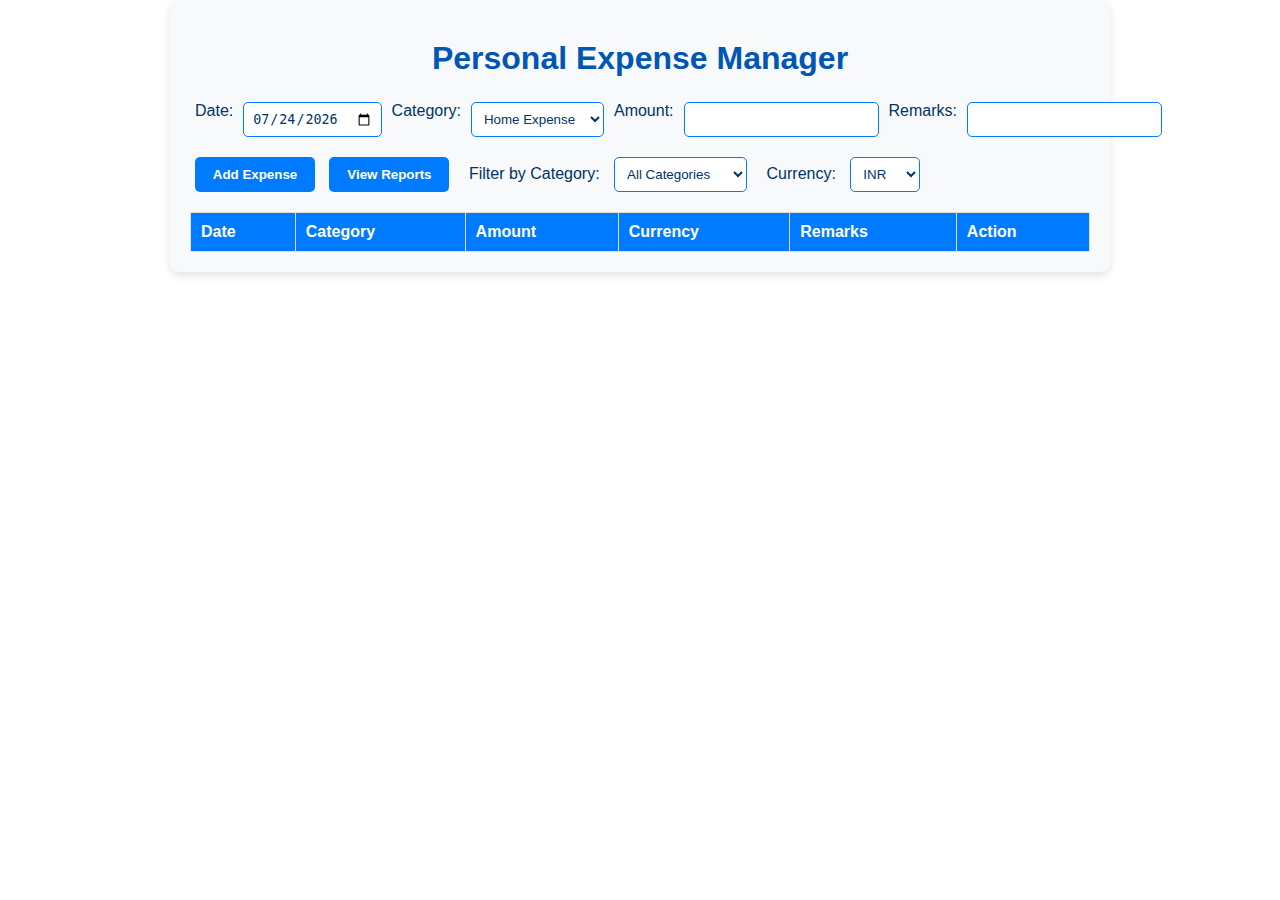
<file: index.html>
<!DOCTYPE html>
<html lang="en">
<head>
    <meta charset="UTF-8">
    <meta name="viewport" content="width=device-width, initial-scale=1.0">
    <title>Personal Expense Manager</title>
    <link rel="stylesheet" href="style.css">
</head>
<body>
    <div class="container">
        <h1>Personal Expense Manager</h1>
        <form id="expense-form">
            <div class="form-row">
                <label for="date">Date:</label>
                <input type="date" id="date" required>
                <label for="category">Category:</label>
                <select id="category" required>
                    <option value="Home Exps">Home Expense</option>
                    <option value="Family Exps">Family Expense</option>
                    <option value="Fuel">Fuel</option>
                    <option value="Vehicle">Vehicle</option>
                    <option value="Rent">Rent</option>
                    <option value="Food">Food</option>
                    <option value="Medical">Medical</option>
                    <option value="Travel">Travel</option>
                    <option value="Utilities">Utilities</option>
                    <option value="Invest">Invest</option>
                    <option value="Debt">Debt</option>
                    <option value="Credit">Credit</option>
                </select>
                <label for="amount">Amount:</label>
                <input type="number" id="amount" required>
                <label for="remarks">Remarks:</label>
                <input type="text" id="remarks" required>
            </div>
            <div class="button-row">
                <button type="submit" class="form-button">Add Expense</button>
                <button id="view-report" class="form-button">View Reports</button>
                <label for="filter-category" style="margin-left: 10px;">Filter by Category:</label>
                <select id="filter-category">
                    <option value="">All Categories</option>
                    <option value="Home Exps">Home Expense</option>
                    <option value="Family Exps">Family Expense</option>
                    <option value="Fuel">Fuel</option>
                    <option value="Vehicle">Vehicle</option>
                    <option value="Rent">Rent</option>
                    <option value="Food">Food</option>
                    <option value="Medical">Medical</option>
                    <option value="Travel">Travel</option>
                    <option value="Utilities">Utilities</option>
                    <option value="Invest">Invest</option>
                    <option value="Debt">Debt</option>
                    <option value="Credit">Credit</option>
                </select>
                <label for="currency-selector" style="margin-left: 10px;">Currency:</label>
                <select id="currency-selector">
                    <option value="INR">INR</option>
                    <option value="OMR">OMR</option>
                    <option value="AED">AED</option>
                </select>
            </div>
        </form>
        <table id="expense-table">
            <thead>
                <tr>
                    <th>Date</th>
                    <th>Category</th>
                    <th>Amount</th>
                    <th>Currency</th>
                    <th>Remarks</th>
                    <th>Action</th>
                </tr>
            </thead>
            <tbody>
            </tbody>
        </table>
    </div>
    <script src="script.js"></script>
</body>
</html>
</file>
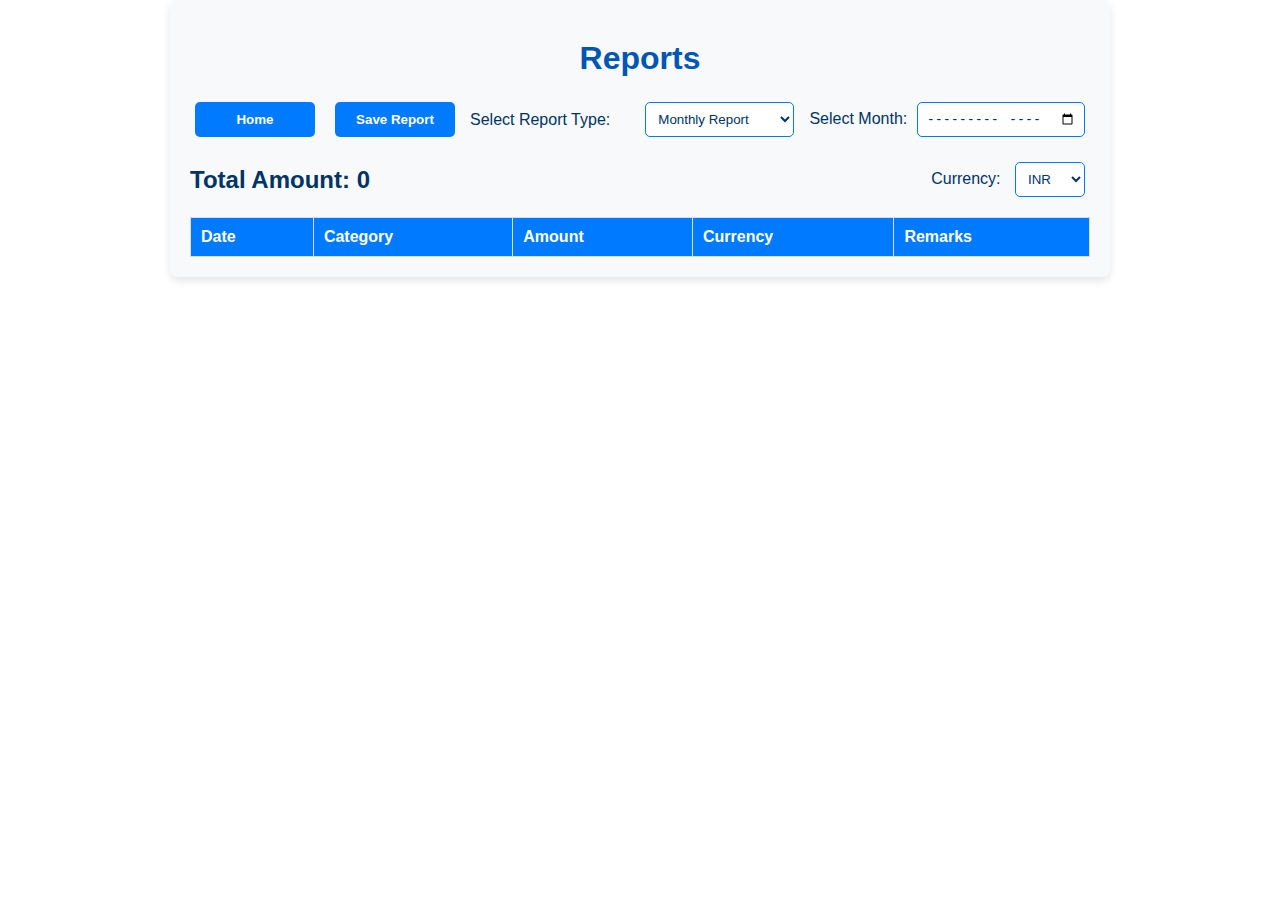
<file: monthly-report.html>
<!DOCTYPE html>
<html lang="en">
<head>
    <meta charset="UTF-8">
    <meta name="viewport" content="width=device-width, initial-scale=1.0">
    <title>Reports</title>
    <link rel="stylesheet" href="style.css">
</head>
<body>
    <div class="container">
        <h1>Reports</h1>
        <!-- Arrange buttons and inputs in the same row -->
        <div class="form-row" style="display: flex; align-items: center; gap: 10px; flex-wrap: wrap;">
            <button id="home-button" class="form-button" style="flex-grow: 0;">Home</button>
            <button id="save-report" class="form-button" style="flex-grow: 0;">Save Report</button>
            <label for="report-type-selector" style="margin: 0;">Select Report Type:</label>
            <select id="report-type-selector" class="form-input">
                <option value="monthly">Monthly Report</option>
                <option value="annual">Annual Report</option>
            </select>
            <div id="monthly-inputs" style="display: inline-block;">
                <label for="month-selector" style="margin: 0;">Select Month:</label>
                <input type="month" id="month-selector" class="form-input" required>
            </div>
            <div id="annual-inputs" style="display: none; inline-block;">
                <label for="year-input" style="margin: 0;">Enter Year:</label>
                <input type="number" id="year-input" class="form-input" min="2000" max="2100" placeholder="YYYY" required>
            </div>
        </div>
        <!-- Align Total Amount and Currency Selector in the same row -->
        <div class="total-row" style="display: flex; justify-content: space-between; align-items: center; margin-top: 15px;">
            <h2 id="total-amount" style="margin: 0;">Total Amount: 0</h2>
            <div>
                <label for="currency-selector" style="margin-right: 5px;">Currency:</label>
                <select id="currency-selector" class="form-input">
                    <option value="INR">INR</option>
                    <option value="OMR">OMR</option>
                    <option value="AED">AED</option>
                </select>
            </div>
        </div>
        <!-- Report table -->
        <table id="report-table" style="margin-top: 15px; width: 100%;">
            <thead>
                <tr>
                    <th>Date</th>
                    <th>Category</th>
                    <th>Amount</th>
                    <th>Currency</th>
                    <th>Remarks</th>
                </tr>
            </thead>
            <tbody>
            </tbody>
        </table>
    </div>
    <script>
        const reportTypeSelector = document.getElementById('report-type-selector');
        const monthSelector = document.getElementById('month-selector');
        const yearInput = document.getElementById('year-input');
        const monthlyInputs = document.getElementById('monthly-inputs');
        const annualInputs = document.getElementById('annual-inputs');
        const reportTable = document.getElementById('report-table').getElementsByTagName('tbody')[0];
        const totalAmountElement = document.getElementById('total-amount');
        const currencySelector = document.getElementById('currency-selector');
        const homeButton = document.getElementById('home-button');
        const saveReportButton = document.getElementById('save-report');

        let currentCurrency = currencySelector.value;

        // Redirect to home page
        homeButton.addEventListener('click', function () {
            window.location.href = 'index.html';
        });

        // Toggle inputs based on report type selection
        reportTypeSelector.addEventListener('change', function () {
            if (reportTypeSelector.value === 'monthly') {
                monthlyInputs.style.display = 'inline-block';
                annualInputs.style.display = 'none';
            } else if (reportTypeSelector.value === 'annual') {
                monthlyInputs.style.display = 'none';
                annualInputs.style.display = 'inline-block';
            }
        });

        // Update report table and total amount based on filters
        function updateReportTable(filteredExpenses) {
            reportTable.innerHTML = '';

            if (filteredExpenses.length === 0) {
                alert('No expenses found for the selected period.');
                totalAmountElement.textContent = 'Total Amount: 0';
                return;
            }

            filteredExpenses.sort((a, b) => new Date(b.date) - new Date(a.date)); // Sort by date descending

            let totalAmount = 0;
            filteredExpenses.forEach(expense => {
                const row = reportTable.insertRow();
                Object.values(expense).forEach(value => {
                    const cell = row.insertCell();
                    cell.textContent = value;
                });
                totalAmount += parseFloat(expense.amount);
            });

            totalAmountElement.textContent = `Total Amount: ${totalAmount} ${currentCurrency}`;
        }

        // Filter and display monthly report
        monthSelector.addEventListener('change', function () {
            if (!monthSelector.value) {
                alert('Please select a month.');
                return;
            }

            const selectedMonth = monthSelector.value;
            const savedExpenses = JSON.parse(localStorage.getItem('expenses')) || [];
            const filteredExpenses = savedExpenses.filter(expense => {
                const [month, year] = [selectedMonth.split('-')[1], selectedMonth.split('-')[0]];
                const expenseDate = new Date(expense.date.split('-').reverse().join('-'));
                return (
                    expense.currency === currentCurrency &&
                    expenseDate.getFullYear() === parseInt(year) &&
                    (expenseDate.getMonth() + 1) === parseInt(month)
                );
            });

            updateReportTable(filteredExpenses);
        });

        // Filter and display annual report
        yearInput.addEventListener('change', function () {
            if (!yearInput.value) {
                alert('Please enter a year.');
                return;
            }

            const selectedYear = parseInt(yearInput.value);
            const savedExpenses = JSON.parse(localStorage.getItem('expenses')) || [];
            const filteredExpenses = savedExpenses.filter(expense => {
                const expenseDate = new Date(expense.date.split('-').reverse().join('-'));
                return (
                    expense.currency === currentCurrency &&
                    expenseDate.getFullYear() === selectedYear
                );
            });

            updateReportTable(filteredExpenses);
        });

        // Handle currency change
        currencySelector.addEventListener('change', function () {
            currentCurrency = currencySelector.value;
            const selectedReportType = reportTypeSelector.value;

            if (selectedReportType === 'monthly' && monthSelector.value) {
                monthSelector.dispatchEvent(new Event('change'));
            } else if (selectedReportType === 'annual' && yearInput.value) {
                yearInput.dispatchEvent(new Event('change'));
            }
        });

        // Save report as PDF with Summary Heading
        saveReportButton.addEventListener('click', function () {
            const tableHtml = document.getElementById('report-table').outerHTML;
            const totalAmount = totalAmountElement.textContent.replace('Total Amount: ', '');
            const reportType = reportTypeSelector.value === 'monthly' ? 'Monthly' : 'Annual';
            const period = reportType === 'Monthly' ? monthSelector.value : yearInput.value;
            const summaryHeading = `<h1>${reportType} Report - ${period}</h1>`;
            const totalAmountHtml = `<h2>Total Amount: ${totalAmount}</h2>`;

            const style = `
                <style>
                    table { width: 100%; border-collapse: collapse; }
                    th, td { border: 1px solid #ddd; padding: 8px; text-align: left; }
                    th { background-color: #f4f4f4; }
                </style>
            `;
            const win = window.open('', '', 'height=700,width=700');
            win.document.write('<html><head>');
            win.document.write('<title>Reports</title>');
            win.document.write(style);
            win.document.write('</head><body>');
            win.document.write(summaryHeading);
            win.document.write(totalAmountHtml);
            win.document.write(tableHtml);
            win.document.write('</body></html>');
            win.document.close();
            win.print();
        });
    </script>
</body>
</html>
</file>
<file: style.css>
body {
    font-family: Arial, sans-serif;
    background-color: #ffffff; /* White background */
    color: #003366; /* Blue text color */
    margin: 0;
    padding: 0;
    box-sizing: border-box;
}

h1 {
    text-align: center;
    margin: 20px;
    color: #0056b3; /* Dark blue for headers */
}

.container {
    width: 90%;
    max-width: 900px;
    margin: auto;
    padding: 20px;
    background-color: #f8f9fa; /* Light gray container background */
    border-radius: 8px;
    box-shadow: 0 4px 8px rgba(0, 0, 0, 0.1); /* Subtle shadow for depth */
}

.form-row {
    display: flex;
    flex-wrap: wrap;
    justify-content: space-between;
    margin-bottom: 10px;
}

label {
    margin-right: 10px;
    flex: 1 1 100%;
    text-align: left;
    color: #003366; /* Blue label text */
}

input, select {
    flex: 1 1 100%;
    margin-bottom: 10px;
    padding: 8px;
    border: 1px solid #007bff; /* Blue border */
    border-radius: 5px;
    background-color: #ffffff; /* White background for inputs */
    color: #003366; /* Blue text for inputs */
}

input:focus, select:focus {
    outline: none;
    border-color: #0056b3; /* Darker blue for focused inputs */
    box-shadow: 0 0 4px rgba(0, 123, 255, 0.5); /* Subtle blue glow */
}

button {
    padding: 10px;
    background-color: #007bff; /* Blue button background */
    color: white; /* White text */
    border: none;
    border-radius: 5px;
    cursor: pointer;
    font-weight: bold;
    transition: background-color 0.3s ease;
}

button:hover {
    background-color: #0056b3; /* Darker blue on hover */
}

button.form-button {
    width: auto;
    min-width: 120px; /* Ensure consistent button sizes */
}

button.delete-button {
    background-color: #dc3545; /* Red for delete button */
    color: white;
    border: none;
    border-radius: 5px;
    cursor: pointer;
    padding: 5px 10px;
    transition: background-color 0.3s ease;
}

button.delete-button:hover {
    background-color: #c82333; /* Darker red on hover */
}

table {
    width: 100%;
    border-collapse: collapse;
    margin-top: 15px;
}

th, td {
    padding: 10px;
    text-align: left;
    border: 1px solid #ddd;
}

th {
    background-color: #007bff; /* Blue header background */
    color: white; /* White header text */
}

tr:nth-child(even) {
    background-color: #f2f2f2; /* Light gray for even rows */
}

tr:nth-child(odd) {
    background-color: #ffffff; /* White for odd rows */
}

@media (min-width: 768px) {
    .form-row {
        flex-wrap: nowrap;
    }

    label, input, select, button {
        flex: 1 1 auto;
        margin: 5px;
    }
}
</file>
